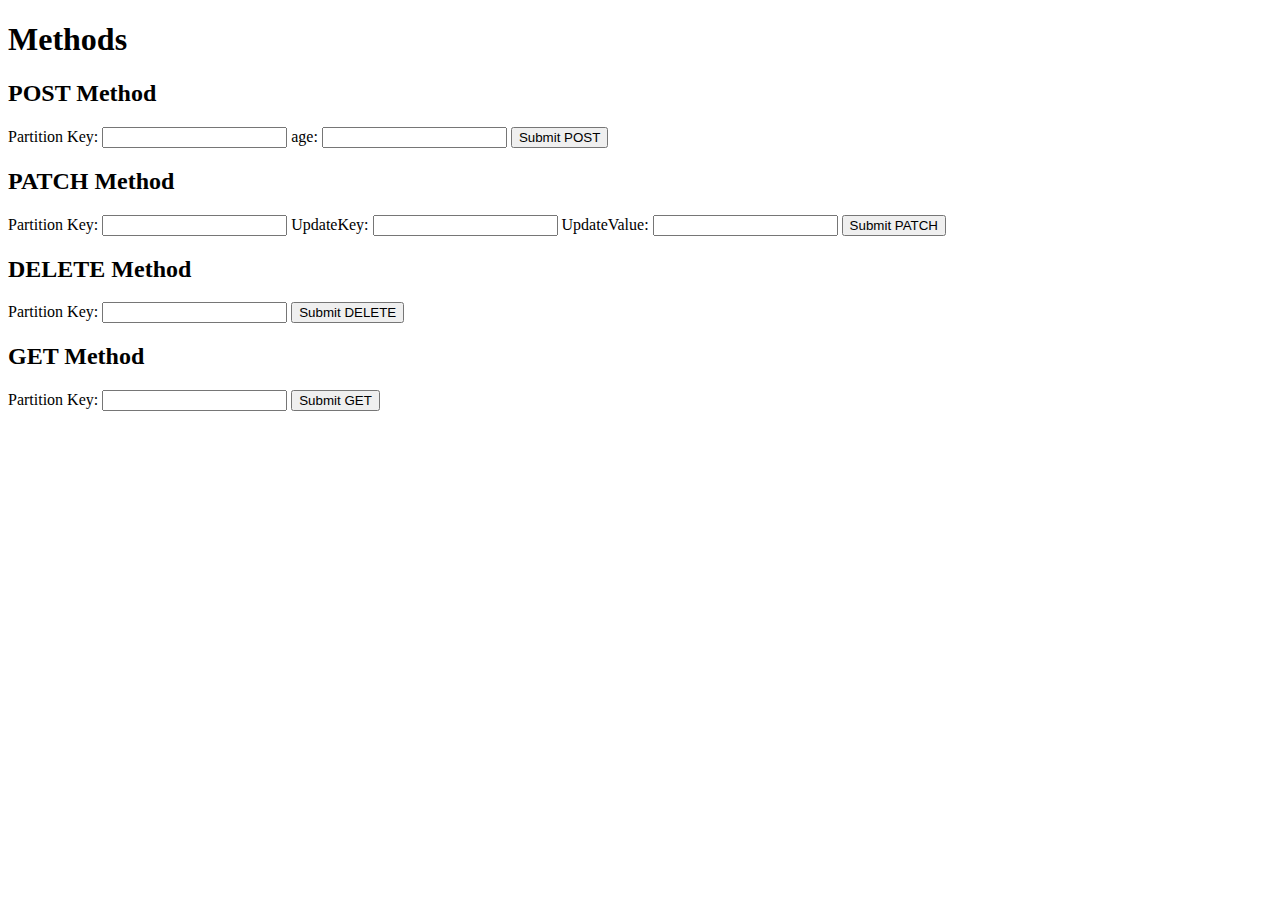
<file: webapp/src/main/webapp/index.html>
<!DOCTYPE html>
<html lang="en">
<head>
  <meta charset="UTF-8">
  <meta name="viewport" content="width=device-width, initial-scale=1.0">
  <title>Methods</title>
</head>
<body>
  <h1>Methods</h1>

  <!-- POST Form -->
  <h2>POST Method</h2>
  <form id="postForm">
    <label for="Your Partition Key">Partition Key:</label>
    <input type="text" id="Your Partition Key" name="Your Partition Key" required>
    <label for="age">age:</label>
    <input id="age" name="age" required>
    <button type="submit">Submit POST</button>
  </form>

  <!-- PATCH Form -->
  <h2>PATCH Method</h2>
  <form id="patchForm">
    <label for="Your Partition Key">Partition Key:</label>
    <input type="text" id="Your Partition Key_id" name="Your Partition Key" required>
    <label for="updateKey">UpdateKey:</label>
    <input id="updateKey" name="updateKey" required>
    <label for="updateValue">UpdateValue:</label>
    <input id="updateValue" name="updateValue" required>
    <button type="submit">Submit PATCH</button>
  </form>

  <!-- DELETE Form -->
  <h2>DELETE Method</h2>
  <form id="deleteForm">
    <label for="Your Partition Key">Partition Key:</label>
    <input type="text" id="Your Partition Key" name="Your Partition Key" required>
    <button type="submit">Submit DELETE</button>
  </form>

  <!-- GET Request -->  
  <h2>GET Method</h2>
  <form id="getForm">
    <label for="Your Partition Key">Partition Key:</label>
    <input type="text" id="Your Partition Key" name="Your Partition Key" required>
    <button type="submit">Submit GET</button>
  </form>
  <!-- Your existing GET request button and response div -->

  <script>
    // Code to handle submissions
    async function handleSubmit(event, method) {
      event.preventDefault();
      const formData = new FormData(event.target);
      const data = {};

      formData.forEach((value, key) => {
        data[key] = value;
      });

      const options = {
        method: method,
        headers: {
          'Content-Type': 'application/json'
        },
        body: JSON.stringify(data)
      };

      try {
        const response = await fetch('Your API Endpoint', options);
        const result = await response.json();
        console.log(result);
        // your custome response
      } catch (error) {
        console.error('Error:', error);
      }
    }

    const postForm = document.getElementById('postForm');
    postForm.addEventListener('submit', event => handleSubmit(event, 'POST'));

    const patchForm = document.getElementById('patchForm');
    patchForm.addEventListener('submit', event => handleSubmit(event, 'PATCH'));

    const deleteForm = document.getElementById('deleteForm');
    deleteForm.addEventListener('submit', event => handleSubmit(event, 'DELETE'));

    const getRequestButton = document.getElementById('getRequest');
    const getResponseDiv = document.getElementById('getResponse');
  </script>
</body>
</html>
</file>
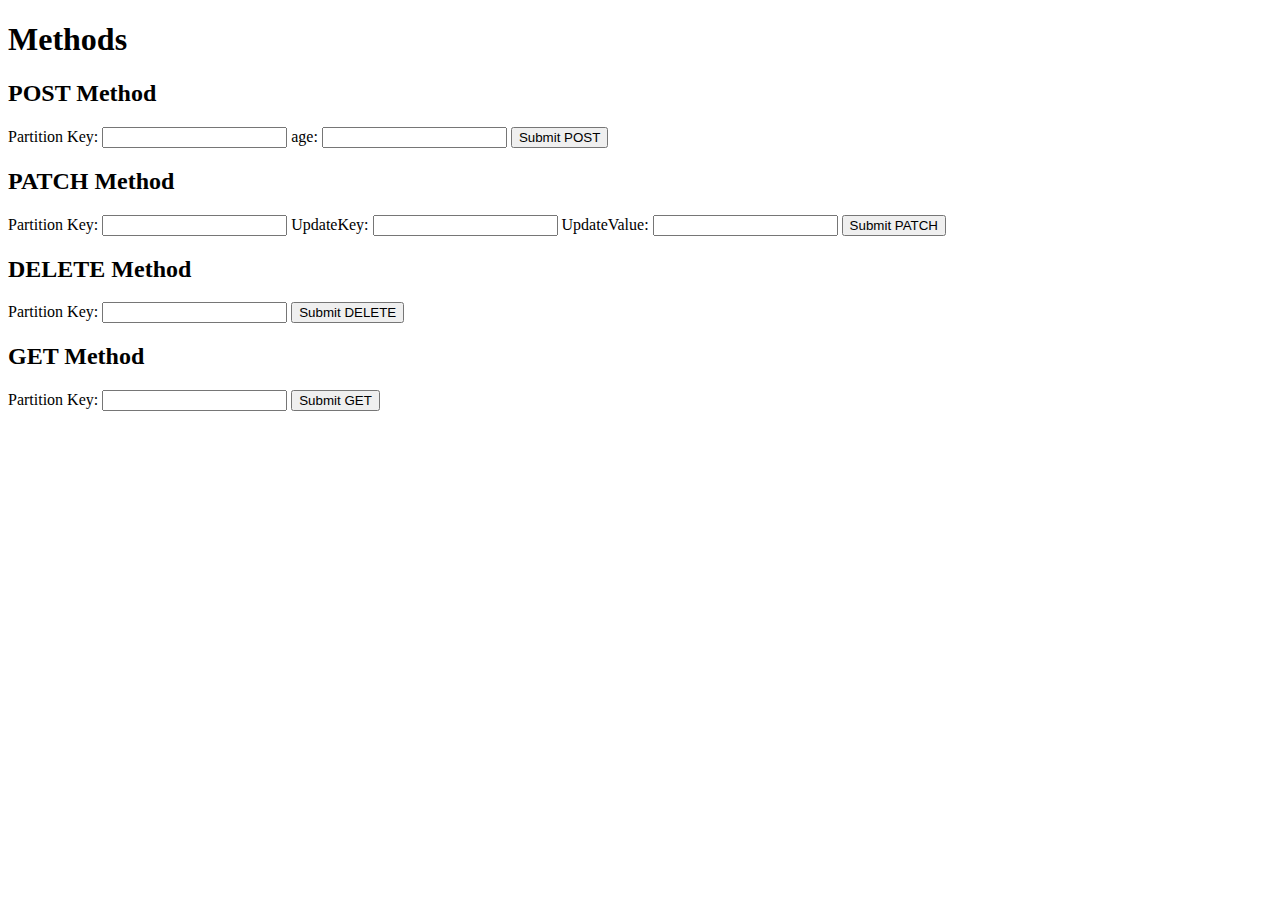
<file: Ansible/testpage.html>
<!DOCTYPE html>
<html lang="en">
<head>
  <meta charset="UTF-8">
  <meta name="viewport" content="width=device-width, initial-scale=1.0">
  <title>Methods</title>
</head>
<body>
  <h1>Methods</h1>

  <!-- POST Form -->
  <h2>POST Method</h2>
  <form id="postForm">
    <label for="Your Partition Key">Partition Key:</label>
    <input type="text" id="Your Partition Key" name="Your Partition Key" required>
    <label for="age">age:</label>
    <input id="age" name="age" required>
    <button type="submit">Submit POST</button>
  </form>

  <!-- PATCH Form -->
  <h2>PATCH Method</h2>
  <form id="patchForm">
    <label for="Your Partition Key">Partition Key:</label>
    <input type="text" id="Your Partition Key_id" name="Your Partition Key" required>
    <label for="updateKey">UpdateKey:</label>
    <input id="updateKey" name="updateKey" required>
    <label for="updateValue">UpdateValue:</label>
    <input id="updateValue" name="updateValue" required>
    <button type="submit">Submit PATCH</button>
  </form>

  <!-- DELETE Form -->
  <h2>DELETE Method</h2>
  <form id="deleteForm">
    <label for="Your Partition Key">Partition Key:</label>
    <input type="text" id="Your Partition Key" name="Your Partition Key" required>
    <button type="submit">Submit DELETE</button>
  </form>

  <!-- GET Request -->  
  <h2>GET Method</h2>
  <form id="getForm">
    <label for="Your Partition Key">Partition Key:</label>
    <input type="text" id="Your Partition Key" name="Your Partition Key" required>
    <button type="submit">Submit GET</button>
  </form>
  <!-- Your existing GET request button and response div -->

  <script>
    // Code to handle submissions
    async function handleSubmit(event, method) {
      event.preventDefault();
      const formData = new FormData(event.target);
      const data = {};

      formData.forEach((value, key) => {
        data[key] = value;
      });

      const options = {
        method: method,
        headers: {
          'Content-Type': 'application/json'
        },
        body: JSON.stringify(data)
      };

      try {
        const response = await fetch('Your API Endpoint', options);
        const result = await response.json();
        console.log(result);
        // your custome response
      } catch (error) {
        console.error('Error:', error);
      }
    }

    const postForm = document.getElementById('postForm');
    postForm.addEventListener('submit', event => handleSubmit(event, 'POST'));

    const patchForm = document.getElementById('patchForm');
    patchForm.addEventListener('submit', event => handleSubmit(event, 'PATCH'));

    const deleteForm = document.getElementById('deleteForm');
    deleteForm.addEventListener('submit', event => handleSubmit(event, 'DELETE'));

    const getRequestButton = document.getElementById('getRequest');
    const getResponseDiv = document.getElementById('getResponse');
  </script>
</body>
</html>
</file>
